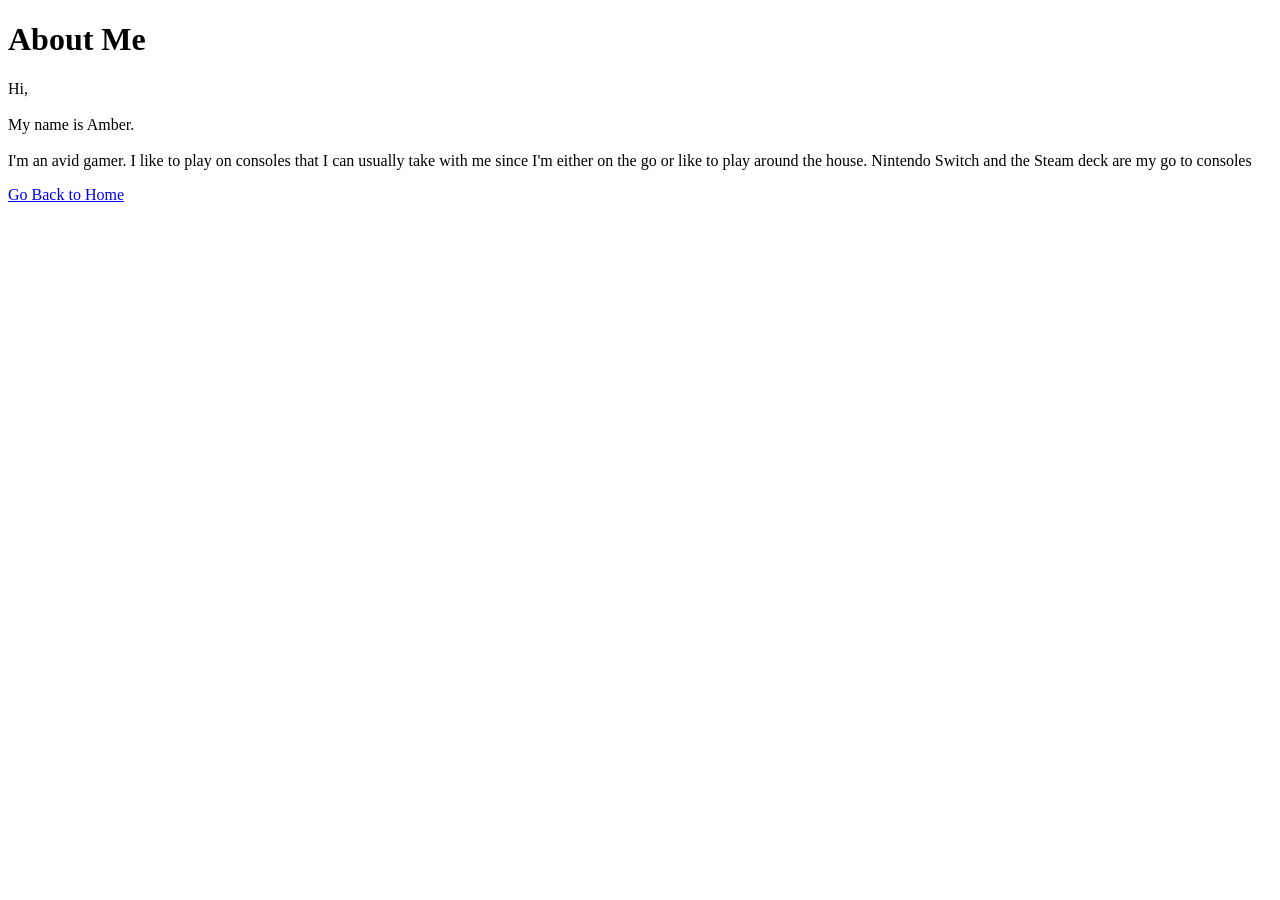
<file: about.html>
<!DOCTYPE html>
<html lang="en">
  <head>
    <meta charset="UTF-8" />
    <meta name="viewport" content="width=device-width, initial-scale=1.0" />
    <title>About Me</title>
  </head>
  <body>
    <h1>About Me</h1>
    <p>
      Hi,
      <br /><br />
      My name is Amber.
      <br /><br />
      I'm an avid gamer. I like to play on consoles that I can usually take with
      me since I'm either on the go or like to play around the house. Nintendo
      Switch and the Steam deck are my go to consoles
    </p>
    <!-- Link back to the main page -->
    <a href="index.html">Go Back to Home</a>
  </body>
</html>
</file>
